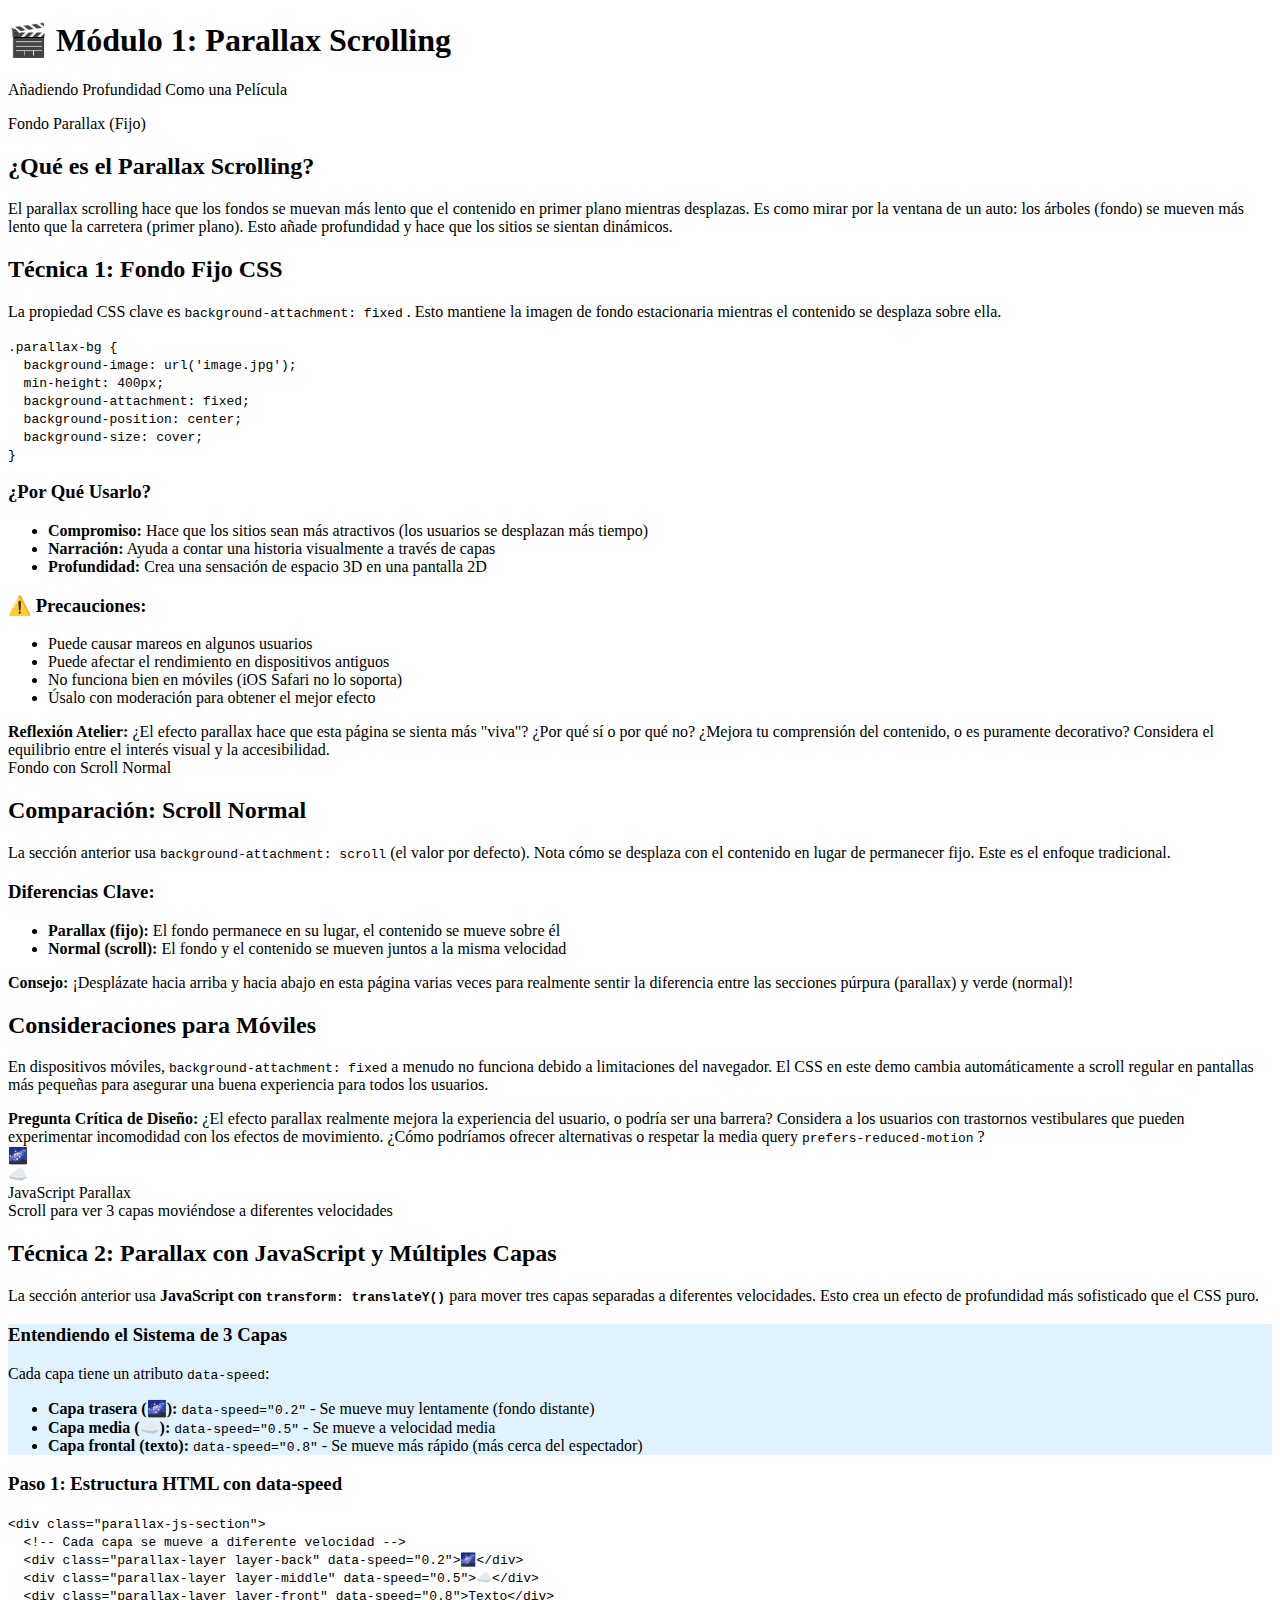
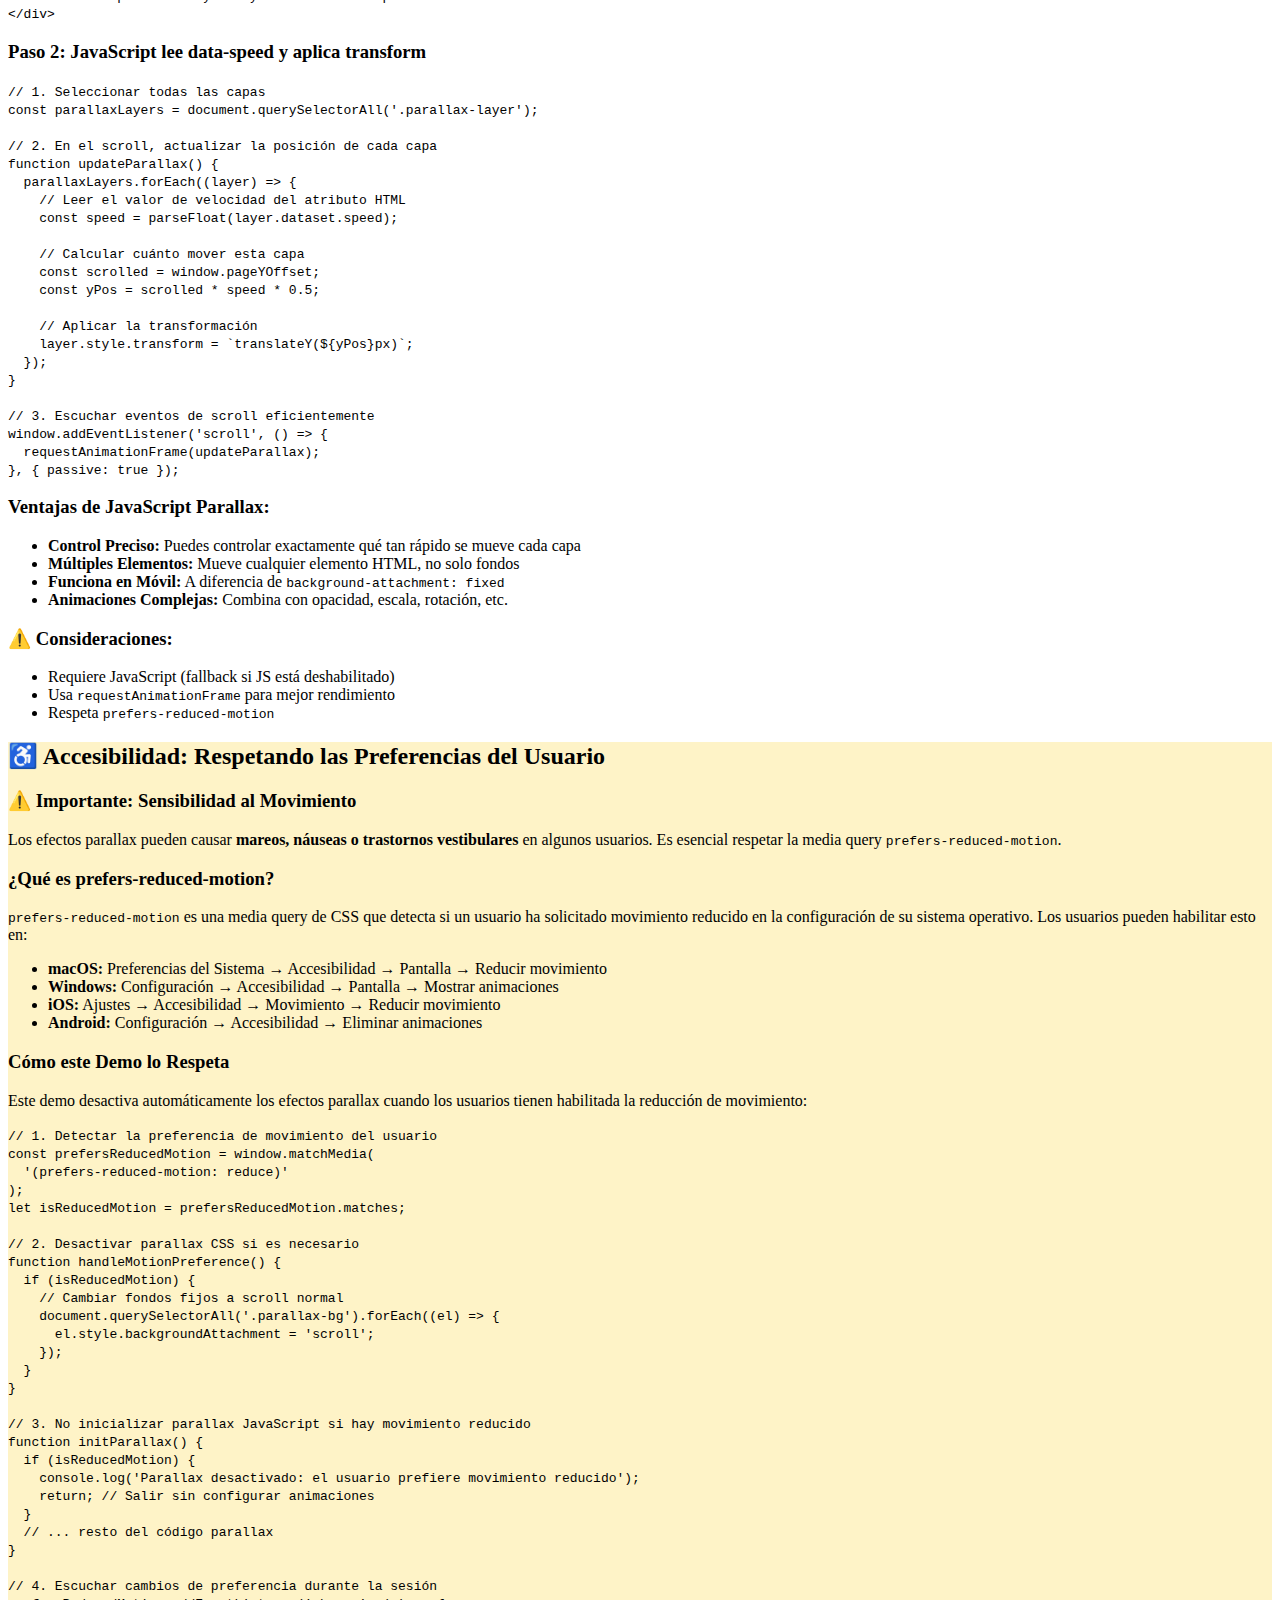
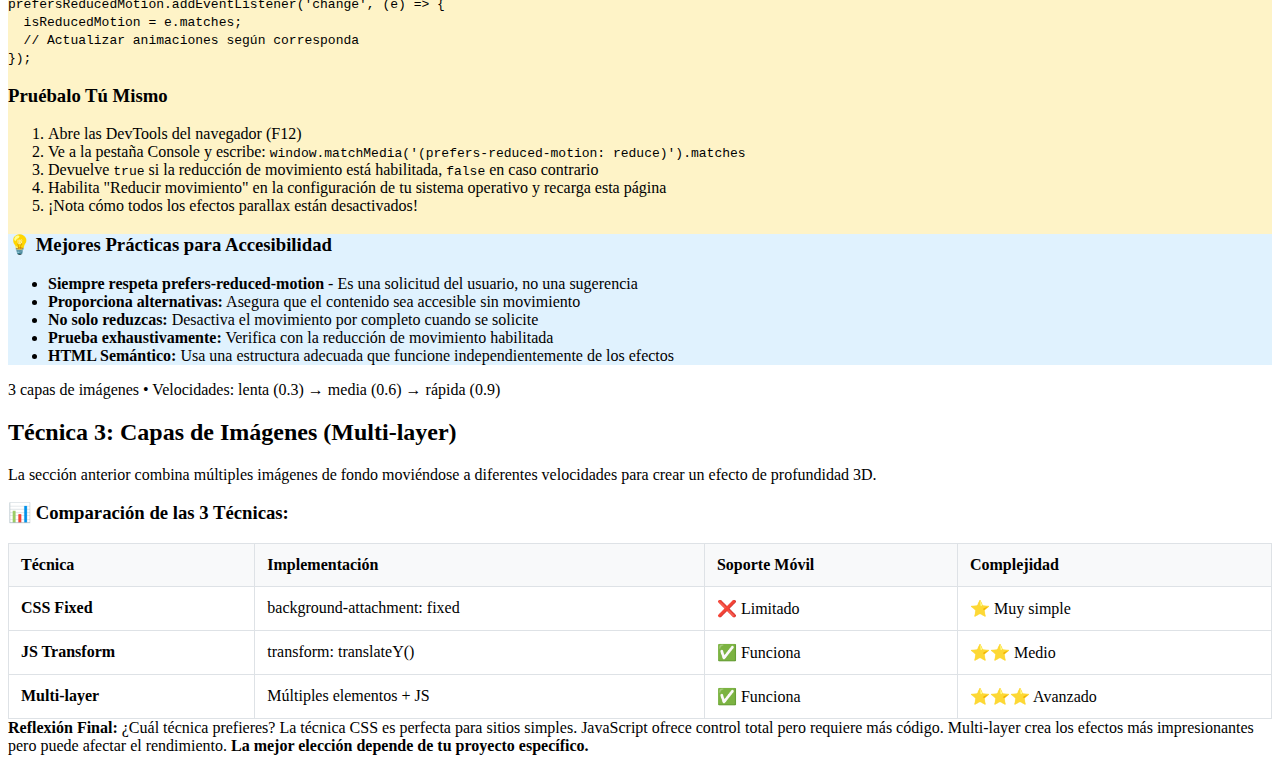
<file: design trends/index.html>
<!DOCTYPE html>
<html lang="en">
<head>
    <meta charset="UTF-8">
    <meta name="viewport" content="width=device-width, initial-scale=1.0">
    <title>Document</title>
    <link rel="stylesheet" href="../design trends/css" />
</head>
<body>
		<div class="header">
			<h1>🎬 Módulo 1: Parallax Scrolling</h1>
			<p>Añadiendo Profundidad Como una Película</p>
		</div>

		<div class="parallax-bg">
			<div>Fondo Parallax (Fijo)</div>
		</div>

		<div class="content">
			<h2>¿Qué es el Parallax Scrolling?</h2>
			<p>
				El parallax scrolling hace que los fondos se muevan más lento que el contenido en primer plano mientras desplazas. Es como mirar por la ventana de un auto: los árboles (fondo) se mueven más lento que la carretera (primer plano). Esto añade profundidad y hace que los sitios se sientan dinámicos.
			</p>

			<h2>Técnica 1: Fondo Fijo CSS</h2>
			<p>
				La propiedad CSS clave es
				<code>background-attachment: fixed</code>
				. Esto mantiene la imagen de fondo estacionaria mientras el contenido se desplaza sobre ella.
			</p>

			<div class="code-box">
				<code>
					.parallax-bg {
					<br>
					&nbsp;&nbsp;background-image: url('image.jpg');
					<br>
					&nbsp;&nbsp;min-height: 400px;
					<br>
					&nbsp;&nbsp;background-attachment: fixed;
					<br>
					&nbsp;&nbsp;background-position: center;
					<br>
					&nbsp;&nbsp;background-size: cover;
					<br>
					}
				</code>
			</div>

			<div class="comparison">
				<h3>¿Por Qué Usarlo?</h3>
				<ul>
					<li>
						<strong>Compromiso:</strong>
						Hace que los sitios sean más atractivos (los usuarios se desplazan más tiempo)
					</li>
					<li>
						<strong>Narración:</strong>
						Ayuda a contar una historia visualmente a través de capas
					</li>
					<li>
						<strong>Profundidad:</strong>
						Crea una sensación de espacio 3D en una pantalla 2D
					</li>
				</ul>
				<h3>⚠️ Precauciones:</h3>
				<ul>
					<li>Puede causar mareos en algunos usuarios</li>
					<li>Puede afectar el rendimiento en dispositivos antiguos</li>
					<li>No funciona bien en móviles (iOS Safari no lo soporta)</li>
					<li>Úsalo con moderación para obtener el mejor efecto</li>
				</ul>
			</div>

			<div class="reflection">
				<strong>Reflexión Atelier:</strong>
				¿El efecto parallax hace que esta página se sienta más "viva"? ¿Por qué sí o por qué no? ¿Mejora tu comprensión del
				contenido, o es puramente decorativo? Considera el equilibrio entre el interés visual y la accesibilidad.
			</div>
		</div>

		<div class="normal-bg">
			<div>Fondo con Scroll Normal</div>
		</div>

		<div class="content">
			<h2>Comparación: Scroll Normal</h2>
			<p>
				La sección anterior usa
				<code>background-attachment: scroll</code>
				(el valor por defecto). Nota cómo se desplaza con el contenido en lugar de permanecer fijo. Este es el enfoque tradicional.
			</p>

			<div class="comparison">
				<h3>Diferencias Clave:</h3>
				<ul>
					<li>
						<strong>Parallax (fijo):</strong>
						El fondo permanece en su lugar, el contenido se mueve sobre él
					</li>
					<li>
						<strong>Normal (scroll):</strong>
						El fondo y el contenido se mueven juntos a la misma velocidad
					</li>
				</ul>
				<p>
					<strong>Consejo:</strong>
					¡Desplázate hacia arriba y hacia abajo en esta página varias veces para realmente sentir la diferencia entre las secciones púrpura (parallax) y verde
					(normal)!
				</p>
			</div>

			<h2>Consideraciones para Móviles</h2>
			<p>
				En dispositivos móviles,
				<code>background-attachment: fixed</code>
				a menudo no funciona debido a limitaciones del navegador. El CSS en este demo cambia automáticamente a scroll regular en
				pantallas más pequeñas para asegurar una buena experiencia para todos los usuarios.
			</p>

			<div class="reflection">
				<strong>Pregunta Crítica de Diseño:</strong>
				¿El efecto parallax realmente mejora la experiencia del usuario, o podría ser una barrera? Considera a los usuarios con trastornos
				vestibulares que pueden experimentar incomodidad con los efectos de movimiento. ¿Cómo podríamos ofrecer alternativas o respetar la
				media query
				<code>prefers-reduced-motion</code>
				?
			</div>
		</div>

		<!-- JavaScript-based Parallax with Multiple Layers -->
		<div class="parallax-js-section" id="js-parallax">
			<div class="parallax-layer layer-back" data-speed="0.2">🌌</div>
			<div class="parallax-layer layer-middle" data-speed="0.5">☁️</div>
			<div class="parallax-layer layer-front" data-speed="0.8">JavaScript Parallax</div>
			<div class="speed-indicator">Scroll para ver 3 capas moviéndose a diferentes velocidades</div>
		</div>

		<div class="content">
			<h2>Técnica 2: Parallax con JavaScript y Múltiples Capas</h2>
			<p>
				La sección anterior usa
				<strong>
					JavaScript con
					<code>transform: translateY()</code>
				</strong>
				para mover tres capas separadas a diferentes velocidades. Esto crea un efecto de profundidad más sofisticado que el CSS puro.
			</p>

			<div class="comparison" style="background: #e0f2fe; border-left-color: #0284c7;">
				<h3>Entendiendo el Sistema de 3 Capas</h3>
				<p>Cada capa tiene un atributo <code>data-speed</code>:</p>
				<ul>
					<li><strong>Capa trasera (🌌):</strong> <code>data-speed="0.2"</code> - Se mueve muy lentamente (fondo distante)</li>
					<li><strong>Capa media (☁️):</strong> <code>data-speed="0.5"</code> - Se mueve a velocidad media</li>
					<li><strong>Capa frontal (texto):</strong> <code>data-speed="0.8"</code> - Se mueve más rápido (más cerca del espectador)</li>
				</ul>
			</div>

			<h3>Paso 1: Estructura HTML con data-speed</h3>
			<div class="code-box">
				<code>
					&lt;div class="parallax-js-section"&gt;
					<br>
					&nbsp;&nbsp;&lt;!-- Cada capa se mueve a diferente velocidad --&gt;
					<br>
					&nbsp;&nbsp;&lt;div class="parallax-layer layer-back" data-speed="0.2"&gt;🌌&lt;/div&gt;
					<br>
					&nbsp;&nbsp;&lt;div class="parallax-layer layer-middle" data-speed="0.5"&gt;☁️&lt;/div&gt;
					<br>
					&nbsp;&nbsp;&lt;div class="parallax-layer layer-front" data-speed="0.8"&gt;Texto&lt;/div&gt;
					<br>
					&lt;/div&gt;
				</code>
			</div>

			<h3>Paso 2: JavaScript lee data-speed y aplica transform</h3>
			<div class="code-box">
				<code>
					// 1. Seleccionar todas las capas
					<br>
					const parallaxLayers = document.querySelectorAll('.parallax-layer');
					<br>
					<br>
					// 2. En el scroll, actualizar la posición de cada capa
					<br>
					function updateParallax() {
					<br>
					&nbsp;&nbsp;parallaxLayers.forEach((layer) =&gt; {
					<br>
					&nbsp;&nbsp;&nbsp;&nbsp;// Leer el valor de velocidad del atributo HTML
					<br>
					&nbsp;&nbsp;&nbsp;&nbsp;const speed = parseFloat(layer.dataset.speed);
					<br>
					&nbsp;&nbsp;&nbsp;&nbsp;
					<br>
					&nbsp;&nbsp;&nbsp;&nbsp;// Calcular cuánto mover esta capa
					<br>
					&nbsp;&nbsp;&nbsp;&nbsp;const scrolled = window.pageYOffset;
					<br>
					&nbsp;&nbsp;&nbsp;&nbsp;const yPos = scrolled * speed * 0.5;
					<br>
					&nbsp;&nbsp;&nbsp;&nbsp;
					<br>
					&nbsp;&nbsp;&nbsp;&nbsp;// Aplicar la transformación
					<br>
					&nbsp;&nbsp;&nbsp;&nbsp;layer.style.transform = `translateY(${yPos}px)`;
					<br>
					&nbsp;&nbsp;});
					<br>
					}
					<br>
					<br>
					// 3. Escuchar eventos de scroll eficientemente
					<br>
					window.addEventListener('scroll', () =&gt; {
					<br>
					&nbsp;&nbsp;requestAnimationFrame(updateParallax);
					<br>
					}, { passive: true });
				</code>
			</div>

			<div class="comparison">
				<h3>Ventajas de JavaScript Parallax:</h3>
				<ul>
					<li>
						<strong>Control Preciso:</strong>
						Puedes controlar exactamente qué tan rápido se mueve cada capa
					</li>
					<li>
						<strong>Múltiples Elementos:</strong>
						Mueve cualquier elemento HTML, no solo fondos
					</li>
					<li>
						<strong>Funciona en Móvil:</strong>
						A diferencia de
						<code>background-attachment: fixed</code>
					</li>
					<li>
						<strong>Animaciones Complejas:</strong>
						Combina con opacidad, escala, rotación, etc.
					</li>
				</ul>
				<h3>⚠️ Consideraciones:</h3>
				<ul>
					<li>Requiere JavaScript (fallback si JS está deshabilitado)</li>
					<li>
						Usa
						<code>requestAnimationFrame</code>
						para mejor rendimiento
					</li>
					<li>
						Respeta
						<code>prefers-reduced-motion</code>
					</li>
				</ul>
			</div>
		</div>

		<div class="content" style="background: #fef3c7;">
			<h2>♿ Accesibilidad: Respetando las Preferencias del Usuario</h2>
			
			<div class="comparison" style="background: #fef3c7; border-left-color: #f59e0b;">
				<h3>⚠️ Importante: Sensibilidad al Movimiento</h3>
				<p>
					Los efectos parallax pueden causar <strong>mareos, náuseas o trastornos vestibulares</strong> en algunos usuarios. 
					Es esencial respetar la media query <code>prefers-reduced-motion</code>.
				</p>
			</div>

			<h3>¿Qué es prefers-reduced-motion?</h3>
			<p>
				<code>prefers-reduced-motion</code> es una media query de CSS que detecta si un usuario ha solicitado movimiento reducido 
				en la configuración de su sistema operativo. Los usuarios pueden habilitar esto en:
			</p>
			<ul>
				<li><strong>macOS:</strong> Preferencias del Sistema → Accesibilidad → Pantalla → Reducir movimiento</li>
				<li><strong>Windows:</strong> Configuración → Accesibilidad → Pantalla → Mostrar animaciones</li>
				<li><strong>iOS:</strong> Ajustes → Accesibilidad → Movimiento → Reducir movimiento</li>
				<li><strong>Android:</strong> Configuración → Accesibilidad → Eliminar animaciones</li>
			</ul>

			<h3>Cómo este Demo lo Respeta</h3>
			<p>Este demo desactiva automáticamente los efectos parallax cuando los usuarios tienen habilitada la reducción de movimiento:</p>

			<div class="code-box">
				<code>
					// 1. Detectar la preferencia de movimiento del usuario
					<br>
					const prefersReducedMotion = window.matchMedia(
					<br>
					&nbsp;&nbsp;'(prefers-reduced-motion: reduce)'
					<br>
					);
					<br>
					let isReducedMotion = prefersReducedMotion.matches;
					<br>
					<br>
					// 2. Desactivar parallax CSS si es necesario
					<br>
					function handleMotionPreference() {
					<br>
					&nbsp;&nbsp;if (isReducedMotion) {
					<br>
					&nbsp;&nbsp;&nbsp;&nbsp;// Cambiar fondos fijos a scroll normal
					<br>
					&nbsp;&nbsp;&nbsp;&nbsp;document.querySelectorAll('.parallax-bg').forEach((el) =&gt; {
					<br>
					&nbsp;&nbsp;&nbsp;&nbsp;&nbsp;&nbsp;el.style.backgroundAttachment = 'scroll';
					<br>
					&nbsp;&nbsp;&nbsp;&nbsp;});
					<br>
					&nbsp;&nbsp;}
					<br>
					}
					<br>
					<br>
					// 3. No inicializar parallax JavaScript si hay movimiento reducido
					<br>
					function initParallax() {
					<br>
					&nbsp;&nbsp;if (isReducedMotion) {
					<br>
					&nbsp;&nbsp;&nbsp;&nbsp;console.log('Parallax desactivado: el usuario prefiere movimiento reducido');
					<br>
					&nbsp;&nbsp;&nbsp;&nbsp;return; // Salir sin configurar animaciones
					<br>
					&nbsp;&nbsp;}
					<br>
					&nbsp;&nbsp;// ... resto del código parallax
					<br>
					}
					<br>
					<br>
					// 4. Escuchar cambios de preferencia durante la sesión
					<br>
					prefersReducedMotion.addEventListener('change', (e) =&gt; {
					<br>
					&nbsp;&nbsp;isReducedMotion = e.matches;
					<br>
					&nbsp;&nbsp;// Actualizar animaciones según corresponda
					<br>
					});
				</code>
			</div>

			<h3>Pruébalo Tú Mismo</h3>
			<ol>
				<li>Abre las DevTools del navegador (F12)</li>
				<li>Ve a la pestaña Console y escribe: <code>window.matchMedia('(prefers-reduced-motion: reduce)').matches</code></li>
				<li>Devuelve <code>true</code> si la reducción de movimiento está habilitada, <code>false</code> en caso contrario</li>
				<li>Habilita "Reducir movimiento" en la configuración de tu sistema operativo y recarga esta página</li>
				<li>¡Nota cómo todos los efectos parallax están desactivados!</li>
			</ol>

			<div class="comparison" style="background: #e0f2fe; border-left-color: #0284c7;">
				<h3>💡 Mejores Prácticas para Accesibilidad</h3>
				<ul>
					<li><strong>Siempre respeta prefers-reduced-motion</strong> - Es una solicitud del usuario, no una sugerencia</li>
					<li><strong>Proporciona alternativas:</strong> Asegura que el contenido sea accesible sin movimiento</li>
					<li><strong>No solo reduzcas:</strong> Desactiva el movimiento por completo cuando se solicite</li>
					<li><strong>Prueba exhaustivamente:</strong> Verifica con la reducción de movimiento habilitada</li>
					<li><strong>HTML Semántico:</strong> Usa una estructura adecuada que funcione independientemente de los efectos</li>
				</ul>
			</div>
		</div>

		<!-- Image-based Parallax Layers -->
		<div class="parallax-image-section" id="image-parallax">
			<div class="image-layer image-layer-1" data-speed="0.3"></div>
			<div class="image-layer image-layer-2" data-speed="0.6"></div>
			<div class="image-layer image-layer-3" data-speed="0.9"></div>
			<div class="speed-indicator">3 capas de imágenes • Velocidades: lenta (0.3) → media (0.6) → rápida (0.9)</div>
		</div>

		<div class="content">
			<h2>Técnica 3: Capas de Imágenes (Multi-layer)</h2>
			<p>
				La sección anterior combina múltiples imágenes de fondo moviéndose a diferentes velocidades para crear un efecto de
				profundidad 3D.
			</p>

			<div class="comparison">
				<h3>📊 Comparación de las 3 Técnicas:</h3>
				<table style="width: 100%; border-collapse: collapse; margin-top: 1rem">
					<tbody><tr style="background: #f8f9fa; font-weight: bold">
						<td style="padding: 0.75rem; border: 1px solid #dee2e6">Técnica</td>
						<td style="padding: 0.75rem; border: 1px solid #dee2e6">Implementación</td>
						<td style="padding: 0.75rem; border: 1px solid #dee2e6">Soporte Móvil</td>
						<td style="padding: 0.75rem; border: 1px solid #dee2e6">Complejidad</td>
					</tr>
					<tr>
						<td style="padding: 0.75rem; border: 1px solid #dee2e6"><strong>CSS Fixed</strong></td>
						<td style="padding: 0.75rem; border: 1px solid #dee2e6">background-attachment: fixed</td>
						<td style="padding: 0.75rem; border: 1px solid #dee2e6">❌ Limitado</td>
						<td style="padding: 0.75rem; border: 1px solid #dee2e6">⭐ Muy simple</td>
					</tr>
					<tr>
						<td style="padding: 0.75rem; border: 1px solid #dee2e6"><strong>JS Transform</strong></td>
						<td style="padding: 0.75rem; border: 1px solid #dee2e6">transform: translateY()</td>
						<td style="padding: 0.75rem; border: 1px solid #dee2e6">✅ Funciona</td>
						<td style="padding: 0.75rem; border: 1px solid #dee2e6">⭐⭐ Medio</td>
					</tr>
					<tr>
						<td style="padding: 0.75rem; border: 1px solid #dee2e6"><strong>Multi-layer</strong></td>
						<td style="padding: 0.75rem; border: 1px solid #dee2e6">Múltiples elementos + JS</td>
						<td style="padding: 0.75rem; border: 1px solid #dee2e6">✅ Funciona</td>
						<td style="padding: 0.75rem; border: 1px solid #dee2e6">⭐⭐⭐ Avanzado</td>
					</tr>
				</tbody></table>
			</div>

			<div class="reflection">
				<strong>Reflexión Final:</strong>
				¿Cuál técnica prefieres? La técnica CSS es perfecta para sitios simples. JavaScript ofrece control total pero
				requiere más código. Multi-layer crea los efectos más impresionantes pero puede afectar el rendimiento.
				<strong>La mejor elección depende de tu proyecto específico.</strong>
			</div>
		</div>

		<script>
			// Check for reduced motion preference
			const prefersReducedMotion = window.matchMedia('(prefers-reduced-motion: reduce)');
			let isReducedMotion = prefersReducedMotion.matches;

			// Handle CSS-based parallax
			function handleMotionPreference() {
				const parallaxElements = document.querySelectorAll('.parallax-bg');

				if (isReducedMotion) {
					// User prefers reduced motion - disable parallax
					parallaxElements.forEach((el) => {
						el.style.backgroundAttachment = 'scroll';
					});
					console.log('Parallax disabled: user prefers reduced motion');
				}
			}

			// JavaScript-based Parallax Implementation
			function initParallax() {
				if (isReducedMotion) {
					console.log('JS Parallax disabled: respecting reduced motion preference');
					return;
				}

				const parallaxLayers = document.querySelectorAll('.parallax-layer, .image-layer');
				let ticking = false;

				function updateParallax() {
					parallaxLayers.forEach((layer) => {
						const speed = parseFloat(layer.dataset.speed) || 0.5;
						const section = layer.parentElement;
						const rect = section.getBoundingClientRect();

						// Only animate when section is in viewport
						if (rect.top < window.innerHeight && rect.bottom > 0) {
							// Calculate scroll position relative to section's position
							const sectionTop = section.offsetTop;
							const scrolled = window.pageYOffset;
							const offset = scrolled - sectionTop;
							const yPos = offset * speed * 0.5; // Multiply by 0.5 to reduce movement

							// Use transform for better performance
							layer.style.transform = `translateY(${yPos}px)`;
						}
					});

					ticking = false;
				}

				function requestTick() {
					if (!ticking) {
						requestAnimationFrame(updateParallax);
						ticking = true;
					}
				}

				// Throttle scroll events using requestAnimationFrame
				window.addEventListener('scroll', requestTick, { passive: true });

				// Initial update
				updateParallax();
			}

			// Initialize everything
			handleMotionPreference();
			initParallax();

			// Listen for motion preference changes
			prefersReducedMotion.addEventListener('change', (e) => {
				isReducedMotion = e.matches;
				handleMotionPreference();

				if (isReducedMotion) {
					// Reset all transforms
					document.querySelectorAll('.parallax-layer, .image-layer').forEach((layer) => {
						layer.style.transform = 'translateY(0)';
					});
				} else {
					initParallax();
				}
			});

			// Log performance info for learning
			console.log('🎬 Parallax Demo Loaded');
			console.log('📊 Layers detected:', document.querySelectorAll('.parallax-layer, .image-layer').length);
			console.log('♿ Reduced motion:', isReducedMotion ? 'ENABLED' : 'DISABLED');
		</script>
	

</body>
</html>
</file>
